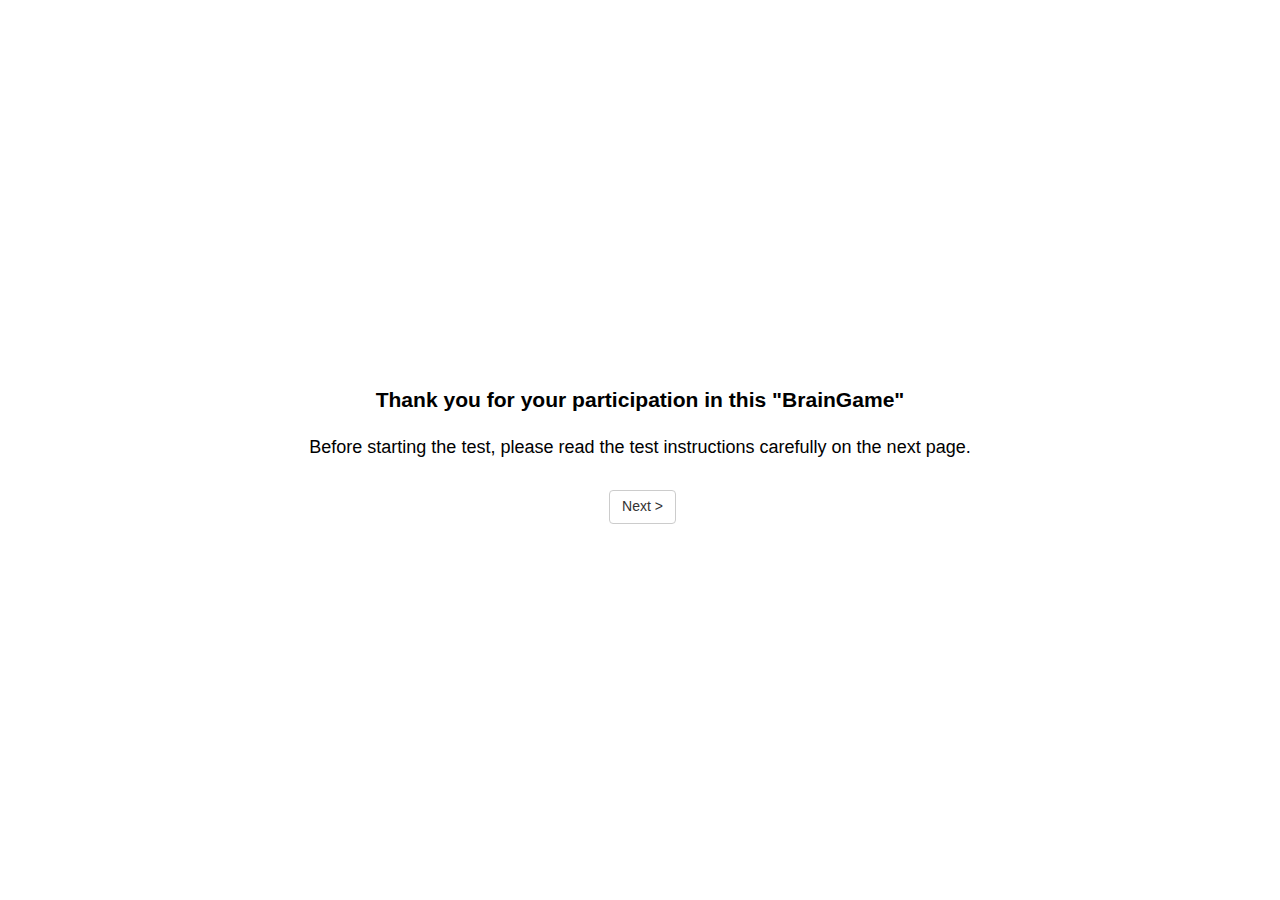
<file: game.html>
<!DOCTYPE html>
<html>
  <head>

    <meta charset="UTF-8">
    <meta name="viewport" content="width=device-width, minimum-scale=1.0, maximum-scale=1.0">
    <title>BrainGame - Web Page Loading</title>
    <link rel="stylesheet" href="static/css/jspsych.css"/>
    <link rel="stylesheet" href="static/css/main_3col.css"/>
    <link rel="stylesheet" href="static/css/inst2.css"/>
    <link rel="stylesheet" href="static/css/news.css"/>
    <script src="https://ajax.googleapis.com/ajax/libs/jquery/3.3.1/jquery.min.js"></script>
    <script type="text/javascript" src="static/js/jstat.min.js"></script>
    <script type="text/javascript" src="static/js/random_number.js"></script>
    <script src="static/js/jspsych.js"></script>
 	  <script src="static/js/plugins/jspsych-external-html.js"></script>
	  <script src="static/js/plugins/jspsych-survey-multi-choice.js"></script>
    <script src="static/js/plugins/jspsych-html-keyboard-response.js"></script>
    <script src="static/js/plugins/jspsych-html-button-response.js"></script>
    <script src="static/js/plugins/jspsych-html-slider-response.js"></script>
    <script src="static/js/plugins/jspsych-instructions.js"></script>
    <script src="static/js/plugins/jspsych-survey-text.js"></script>
    <script src="static/js/plugins/jspsych-survey-multi-choice.js"></script>
    <script src="static/js/sha256.min.js"></script>

  </head>

  <body>

    <script src="game.js">
    </script>

  </body>
</html>
</file>
<file: static/css/jspsych.css>
/*
 * CSS for jsPsych experiments.
 *
 * This stylesheet provides minimal styling to make jsPsych
 * experiments look polished without any additional styles.
 */

 /* Container holding jsPsych content */

 .jspsych-display-element {
   display: flex;
   flex-direction: column;
   overflow-y: auto;
 }

 .jspsych-display-element:focus {
   outline: none;
 }

 .jspsych-content-wrapper {
   display: flex;
   margin: auto;
   flex: 1 1 100%;
   width: 100%;
 }

 .jspsych-content {
   max-width: 95%; /* this is mainly an IE 10-11 fix */
   text-align: center;
   margin: auto; /* this is for overflowing content */
 }

 .jspsych-top {
   align-items: flex-start;
 }

 .jspsych-middle {
   align-items: center;
 }

/* fonts and type */

@import url(https://fonts.googleapis.com/css?family=Open+Sans:400italic,700italic,400,700);

.jspsych-display-element {
  font-family: 'Open Sans', 'Arial', sans-serif;
  font-size: 18px;
  line-height: 1.6em;
}

/* Form elements like input fields and buttons */

.jspsych-display-element input[type="text"] {
  font-family: 'Open Sans', 'Arial', sans-serif;
  font-size: 14px;
}

/* borrowing Bootstrap style for btn elements, but combining styles a bit */
.jspsych-btn {
  display: inline-block;
  padding: 6px 12px;
  margin: 0px;
  font-size: 14px;
  font-weight: 400;
  font-family: 'Open Sans', 'Arial', sans-serif;
  cursor: pointer;
  line-height: 1.4;
  text-align: center;
  white-space: nowrap;
  vertical-align: middle;
  background-image: none;
  border: 1px solid transparent;
  border-radius: 4px;
  color: #333;
  background-color: #fff;
  border-color: #ccc;
}

.jspsych-btn:hover {
  background-color: #ddd;
  border-color: #aaa;
}

.jspsych-btn:disabled {
  background-color: #eee;
  color: #aaa;
  border-color: #ccc;
  cursor: not-allowed;
}

/* jsPsych progress bar */

#jspsych-progressbar-container {
  color: #555;
  border-bottom: 1px solid #dedede;
  background-color: #f9f9f9;
  margin-bottom: 1em;
  text-align: center;
  padding: 8px 0px;
  width: 100%;
  line-height: 1em;
}
#jspsych-progressbar-container span {
  font-size: 14px;
  padding-right: 14px;
}
#jspsych-progressbar-outer {
  background-color: #eee;
  width: 50%;
  margin: auto;
  height: 14px;
  display: inline-block;
  vertical-align: middle;
  box-shadow: inset 0 1px 2px rgba(0,0,0,0.1);
}
#jspsych-progressbar-inner {
  background-color: #aaa;
  width: 0%;
  height: 100%;
}

/* Control appearance of jsPsych.data.displayData() */
#jspsych-data-display {
  text-align: left;
}
</file>
<file: static/css/main_3col.css>
#currentscore, #total_current_score {
  visibility:hidden;
}

.clear_content {
  all:initial;
}

.test {
  display: none;
}

#end-trial {
  display:none;
}

.container > div {
  visibility:hidden;
}

.head > div {
  visibility:hidden;
}

.footer > div {
  visibility:hidden;
}

.debug {
  display:none;
  background: #000;
  color: #ff2277
}

.hidden {
  visibility: hidden;
}

.display_toggle {
  display: none;
}

.object-fit_fill { object-fit: fill }
.object-fit_contain { object-fit: contain }
.object-fit_cover { object-fit: cover }
.object-fit_none { object-fit: none }
.object-fit_scale-down { object-fit: scale-down }

.work_container {
  display: grid;
  grid-template-rows: auto;
  grid-template-columns: 120px 200px 200px 200px;
  grid-template-areas:
      " . work1 work2 work3 "
}

.head {
  visibility: hidden;
  font-family: "Courier New", Courier, serif;
  display: grid;
  /* grid-template-rows: 30px 100px 120px 40px 377px 377px 250 1fr; */
  grid-template-columns: auto 350px 350px 350px auto;
  grid-gap: 20px 20px;
  grid-template-areas:
      ". blank blank blank . "
      ". header_l header_l header_r . "
      ". title_l title_l title_r . "
      ". spacer spacer spacer ."
}

.container {
  align-items: center;
  font-family: "Courier New", Courier, serif;
  display: grid;
  /* grid-template-rows: 30px 100px 120px 40px 377px 377px 250 1fr; */
  grid-template-columns: auto 350px 350px 350px auto;
  grid-gap: 20px 20px;
  grid-template-areas:
      /* ". blank blank blank . "
      ". header_l header_l header_r . "
      ". title_l title_l title_r . "
      ". spacer spacer spacer ." */
      ". text1 image1  image2 ."
      ". image3 image4 text2  ."
      ". image5 text3 image6 ."
      ". about work work ."
      ". hfh hfh hfh ."
}

.footer {
  align-items: left;
  visibility: hidden;
  font-family: "Courier New", Courier, serif;
  display: grid;
  grid-template-rows: 30px 100px 30px;
  grid-gap: 20px 20px;
  grid-template-columns: auto 350px 350px 350px auto;
  background: #001122;
  grid-template-areas:
      ". . . . . "
      ". footer_left footer_left footer_right . "
      ". . . . . "
}

.blank {
  grid-area: blank;
}

.spacer {
  grid-area: spacer;
  border-top: 1px solid #eee;
  height: 30px
}

.text1 {
  grid-area: text1;
}

.text2 {
  grid-area: text2;
}

.text3 {
  grid-area: text3;
}


.left_header {
  grid-area: header_l;
}

.right_header {
  grid-area: header_r;
  text-align: right;
  font-size: 10px
}

.left_title {
  grid-area: title_l;
}

.left_title {
  font-size: 48px;
}

.right_title {
  grid-area: title_r;
}

.img1{
  grid-area: image1;
}

.img2{
  grid-area: image2;
}

.img3 {
  grid-area: image3;
}

.img4 {
  grid-area: image4;
}

.img5 {
  grid-area: image5;
}

.img6 {
  grid-area: image6;
}

.worklist {
  grid-area: work;
  text-align: center;
}

.about {
  grid-area: about;
}

.work1{
  grid-area: work1;
  display: inline-block
}

.work2{
  grid-area: work2;
  display: inline-block;
}

.work3{
  grid-area: work3;
  display: inline-block;
}

.footer_left {
  grid-area: footer_left;
  color: #fff
}

.header {
  background: #001122;
  height: 130px
}

.test img {
  width: 100%;
}

.left_header > img {
  width: 50px;
}

.smallimg {
  height:48px;
  padding-top: 20px;
  padding-bottom: 10px
}

.experts {
  font-size: 19px
}

h4 {
  font-size: 19px
}

#screenshot {
  width:auto;
  height: 400px;
  padding-top: 20px;
  padding-bottom: 20px
}

#slider {
  width: 40%;
  height: auto;
  padding-top: 20px;
  padding-bottom: 20px
}
</file>
<file: static/css/inst2.css>
@font-face {
    font-family: 'Cardo';
    src: url(https://jonathan-harrell.com/wp-content/themes/jonathanharrell/fonts/Cardo-Italic.woff) format('woff2');
}

#intro_text {
    max-width: 40rem;
    margin: 0 auto;
    padding: 1rem;
    text-align: left;
    font-size: 16px;
}

section {
    margin-top: 3rem;
}

#intro_text h1,
h2,
h3,
h4,
h5,
h6 {
    line-height: 1.2;
}

a {
    text-decoration: none;
    color: #2eec96;
}

hr {
    height: 1px;
    padding: 0;
    border: 0;
    background-color: #ccc;
}


.instructions ul,
.instructions ol {
    margin: 0.075rem 0;
}

.instructions li {
    margin-bottom: 0.25rem;
}

.instructions ul {
    list-style: none;
    padding-left: 50px;
    margin: 0;
}

.instructions ul li {
    position: relative;
    padding-left: 1em;
}

.instructions ul li::before {
    position: absolute;
    left: 0;
    content: '•';
}

.instructions ol {
    padding-left: 1.2rem;
}

figure {
    margin: 2rem 0;
    padding: 1rem 0;
    border-top: 1px solid #ccc;
    border-bottom: 1px solid #ccc;
}

#intro_text header h1 {
    margin-top: 0;
    text-align: center;
}

header p {
    text-align: center;
}

p.thick {
    font-weight: bold;
}

#consent {
  margin-bottom: 50px
}
</file>
<file: static/css/news.css>
#img_featured, #video, #microphone, #wayne, #casey, .ads_side, #hobo, #source {
  display: none;
}

#img_video {
  width: 400px;
  height: auto;
}

#video {
  width: 400px;
  height: 300px;
  background: url("../img/city.jpg") no-repeat;
  display: inline-block;
  background-size: contain;
}

#video:hover {
  background: url("../img/city_play.jpg") no-repeat;
  background-size: contain;
}

#sport1 {
  padding-bottom: 12px;
  border-bottom: 1px solid #ddd;
}

#top {
  width: 980px;
  height: 40px;
  margin: 0 auto;
  border-bottom: 4px solid #ddd;
  display: none;
}

#header {
  width: 980px;
  height: 110px;
  margin: 0 auto;
  display: none;
}

#logo, #ad {
  float: left;
  width: 400px;
  height: 110px;
  display: none;
}

#ad {
  width: 580px;
}

#nav {
  width: 980px;
  height: 44px;
  margin: 0 auto;
  background: #dc0000;
  display: none;
  font-size: 90%
}

#nav-bottom {
  width: 978px;
  height: 42px;
  margin: 0 auto;
  background: #f0f0f0 url(static/img/wireframe/nav-bottom-backgr.png) repeat-x;
  border: 1px solid #d0d0d0;
  border-top: none;
  display: none;
}

#sub-nav {
  width: 980px;
  height: 45px;
  margin: 0 auto 10px auto;
  display: none;
  font-size: 90%
}

#content-wrapper {
  width: 980px;
  min-height: 630px;
  margin: 0 auto;
  overflow: hidden;
}

#main {
  float: left;
  width: 660px;
  min-height: 630px;
  margin: 0 20px 0 0;
  display: none;
}

#content-wrapper * {
  font-size: 90%
}

#headlines {
  width: 660px;
  min-height: 300px;
}

#main-headline {
  float: left;
  width: 400px;
  min-height: 300px;
  padding: 0 19px 0 0;
  border-right: 1px solid #ddd;
}

#more-headlines {
  float: right;
  width: 220px;
  min-height: 300px;
  padding: 0 0 0 20px;
}

#sidebars {
  float: right;
  width: 279px;
  min-height: 630px;
  padding: 0 0 0 20px;
  border-left: 1px solid #ddd;
  display: none;
}

#extras {
  width: 980px;
  height: 290px;
  margin: 0 auto;
  border-bottom: 1px solid #ddd;
}

#recommended {
  float: left;
  width: 312px;
  height: 290px;
  margin: 0 20px 0 0;
  padding: 20px 0;
}

#programs {
  float: left;
  width: 312px;
  height: 290px;
  margin: 0 10px 0 0;
  padding: 20px 0;
}

#cartoon {
  float: left;
  width: 312px;
  height: 290px;
  margin: 0 0 0 10px;
  padding: 20px 0;
}

#footer {
  width: 980px;
  height: 60px;
  margin: 0 auto;
  display: none;
}


/* TOP MENU */

#top ul {
  float: right;
  margin: 18px 0 0 0;
  padding: 0;
  list-style: none;
}

#top li {
  display: inline;
  font-size: 0.9em;
  line-height: 1.0em;
  margin: 0 0 0 20px;
  padding: 0;
}

#top li a {
  color: #dc0000;
  text-decoration: none;
}

#top li a:hover {
  color: #000;
  text-decoration: underline;
}

/* MAIN NAV MENU */

#nav ul {
  float: left;
  margin: 0;
  padding: 0 10px;
  list-style: none;
}

#nav li {
  display: inline;
  font-size: 1.0em;
  line-height: 44px;
  text-transform: uppercase;
  margin: 0 29px 0 0;
  padding: 0;
}

#nav li.last {
  margin: 0;
}

#nav li a {
  color: #fff;
  text-decoration: none;
}

#nav li a:hover {
  color: #000;
  text-decoration: none;
}

/* MAIN SUB-NAV MENU */

#sub-nav ul {
  float: left;
  margin: 0;
  padding: 0;
  list-style: none;
}

#sub-nav li {
  display: inline;
  font-size: 0.9em;
  line-height: 45px;
  text-transform: uppercase;
  color: #666;
  margin: 0 15px 0 0;
  padding: 0;
}

#sub-nav li a {
  color: #000;
  text-decoration: none;
}

#sub-nav li a:hover {
  color: #000;
  text-decoration: underline;
}

#sub-nav li.title {
  color: #dc0000;
}

/* FOOTER MENU */

#footer ul {
  float: left;
  margin: 0;
  padding: 0;
  list-style: none;
}

#footer li {
  display: inline;
  font-size: 0.9em;
  line-height: 60px;
  color: #666;
  margin: 0 15px 0 0;
  padding: 0;
}

#footer li a {
  color: #000;
  text-decoration: none;
}

#footer li a:hover {
  color: #000;
  text-decoration: underline;
}

/* TYPOGRAPHY */

#headlines h1, #headlines h2, #headlines h3, #headlines h4, #sidebars h3 {
  font-size: 2.3rem;
  font-weight: normal;
  line-height: 1.0em;
  letter-spacing: -1px;
  color: #000;
  margin: 0 0 6px 0;
}

#headlines h2, #headlines h3, #sidebars h3 {
  font-size: 1.7rem;
}

#headlines h4 {
  font-size: 1.3rem;
  line-height: 1.1em;
}

#headlines h3 {
  margin: 0 0 4px 0;
  padding: 12px 0 0 0;
  border-top: 1px solid #ddd;
}

#headlines h1 a, #headlines h2 a, #headlines h3 a, #headlines h4 a, #sidebars h3 a {
  color: #000;
  text-decoration: none;
}

#headlines h1 a:hover, #headlines h2 a:hover, #headlines h3 a:hover, #headlines h4 a:hover, #sidebars h3 a:hover {
  color: #dc0000;
  text-decoration: underline;
}

#headlines h2.heading, #sidebars h2.heading-blue, #sidebars h2.heading {
  font: bold 0.8rem arial,verdana,tahoma,sans-serif;
  line-height: 1.0em;
  letter-spacing: 0px;
  text-transform: uppercase;
  color: #fff;
  margin: 0 0 8px 0;
  padding: 7px 6px 6px 6px;
  background: #dc0000;
}

#sidebars h2.heading-blue {
  background: #2c6fae;
}

#sidebars h4 {
  font: bold 1.0rem arial,verdana,tahoma,sans-serif;
  line-height: 1.2em;
  margin: 0 0 9px 0;
  padding: 5px 0 0 0;
}

#sidebars h4 a {
  color: #dc0000;
  text-decoration: none;
}

#sidebars h4 a:hover {
  color: #000;
  text-decoration: underline;
}

#main p, #sidebars p {
  font-size: 1.0rem;
  line-height: 1.4em;
  margin: 0 0 16px 0;
}

#main p.author, #sidebars p.author {
  font: bold 0.8rem arial,verdana,tahoma,sans-serif;
  line-height: 1.0em;
  margin: 0 0 10px 0;
  color: #999;
}

#main p.author span, #sidebars p.author span {
  color: #2c6fae;
}

#main p a, #sidebars p a {
  color: #dc0000;
  text-decoration: none;
}

#main p a:hover, #sidebars p a:hover {
  color: #dc0000;
  text-decoration: underline;
}

#extras h2.heading {
  font-size: 1.5rem;
  font-weight: normal;
  line-height: 1.0em;
  letter-spacing: -1px;
  color: #000;
  margin: 0;
  padding: 10px 0;
  border-top: 4px solid #000;
  border-bottom: 1px solid #ddd;
}

#extras ul {
  margin: 0;
  padding: 0;
  list-style: none;
}

#extras li {
  font-size: 1.0rem;
  line-height: 1.3em;
  margin: 0;
  padding: 9px 0;
  border-bottom: 1px dotted #ccc;
}

#extras li.last {
  padding: 6px 0 0 0;
  border-bottom: none;
}

#extras li a {
  color: #dc0000;
  text-decoration: none;
}

#extras li a:hover {
  color: #000;
  text-decoration: none;
}

/* IMAGES */

#logo img {
  border: 0;
}

#ad img {
  margin: 15px 0 0 0;
  border: 0;
}

#sub-nav img {
  margin: 0 5px 0 0;
  border: 0;
  vertical-align: middle;
}

#main-headline img {
  margin: 0 0 6px 0;
  border: 0;
}

#main img.lefty {
  float: left;
  margin: 0 10px 0 0;
  border: 0;
}

#main img.righty {
  float: right;
  margin: 0 0 0 10px;
  border: 0;
}

#sidebars img.ad, #sidebars img.ad-right {
  margin: 0 24px 24px 0;
  border: 0;
}

#sidebars img.ad-right {
  margin: 0 0 24px 0;
}

#extras img {
  margin: 8px 0 0 0;
  border: 0;
}

/* FORMS */

fieldset {
  margin: 0;
  padding: 0;
  border: 0;
}

#search form {
  margin: 40px 0 0 0;
}

.searchfield {
  font: normal 1.0em georgia,"times new roman",times,serif;
  color: #000;
  margin: 0 6px 0 0;
  padding: 6px;
  background: #fff;
  border: 1px solid #aaa;
}

.searchbtn {
  font: normal 1.2em georgia,"times new roman",times,serif;
  color: #000;
  margin: 0;
  padding: 2px;
}
</file>
